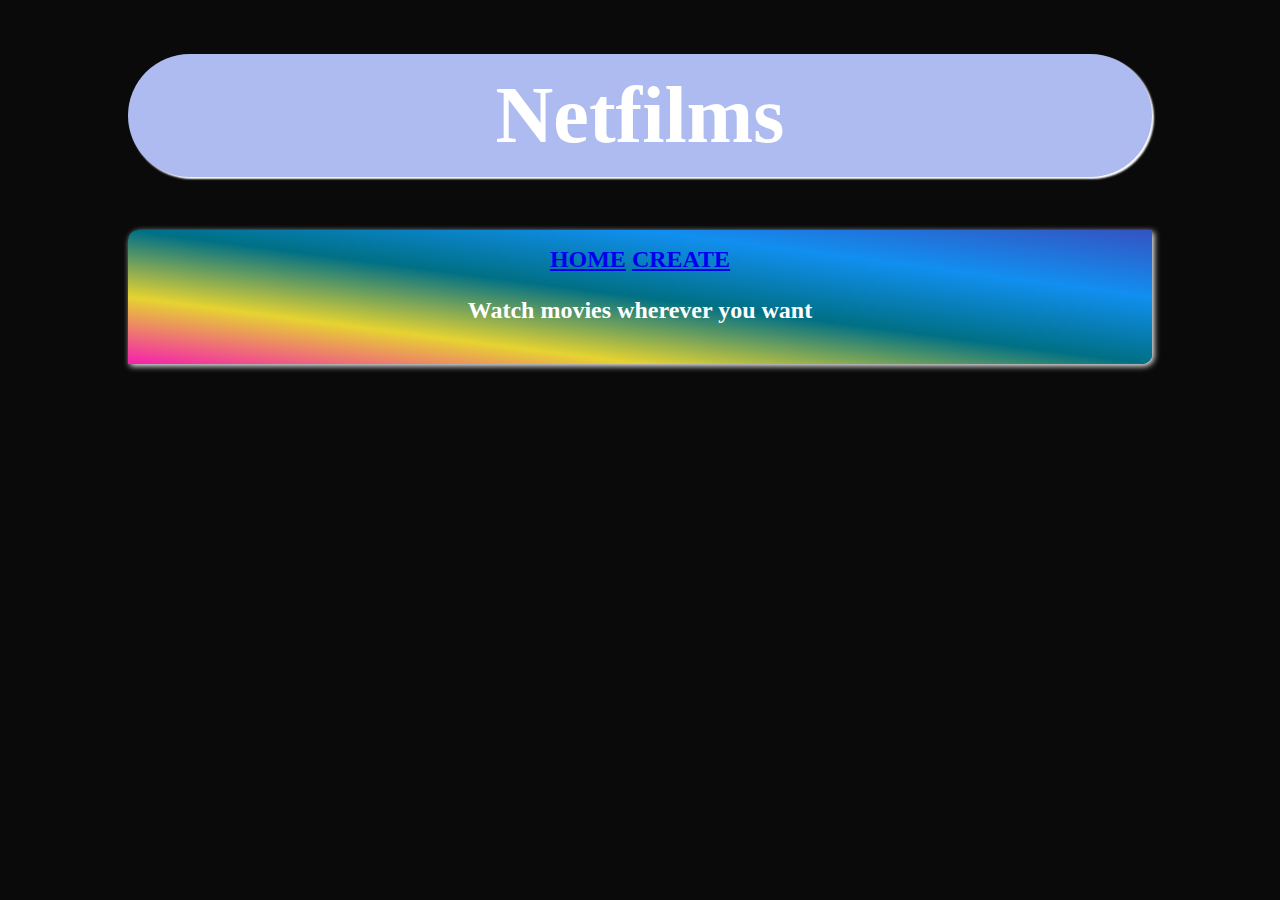
<file: index.html>
<!DOCTYPE html>
<html lang="en">
<head>
    <meta charset="UTF-8">
    <meta name="viewport" content="width=device-width, initial-scale=1.0">
    <title>Fetch API</title>
    <link rel="stylesheet" href="index.css">
    <script defer src="./index.js"></script>
</head>

<body>
    <h1>Netfilms</h1>
    <h2> <a href="./index.html">HOME</a>
        <a href="./create.html">CREATE</a>
        <p>Watch movies wherever you want </p>
        
    </h2>
    <section id="moviesContainer">
    </section>
</body>

</html>
</file>
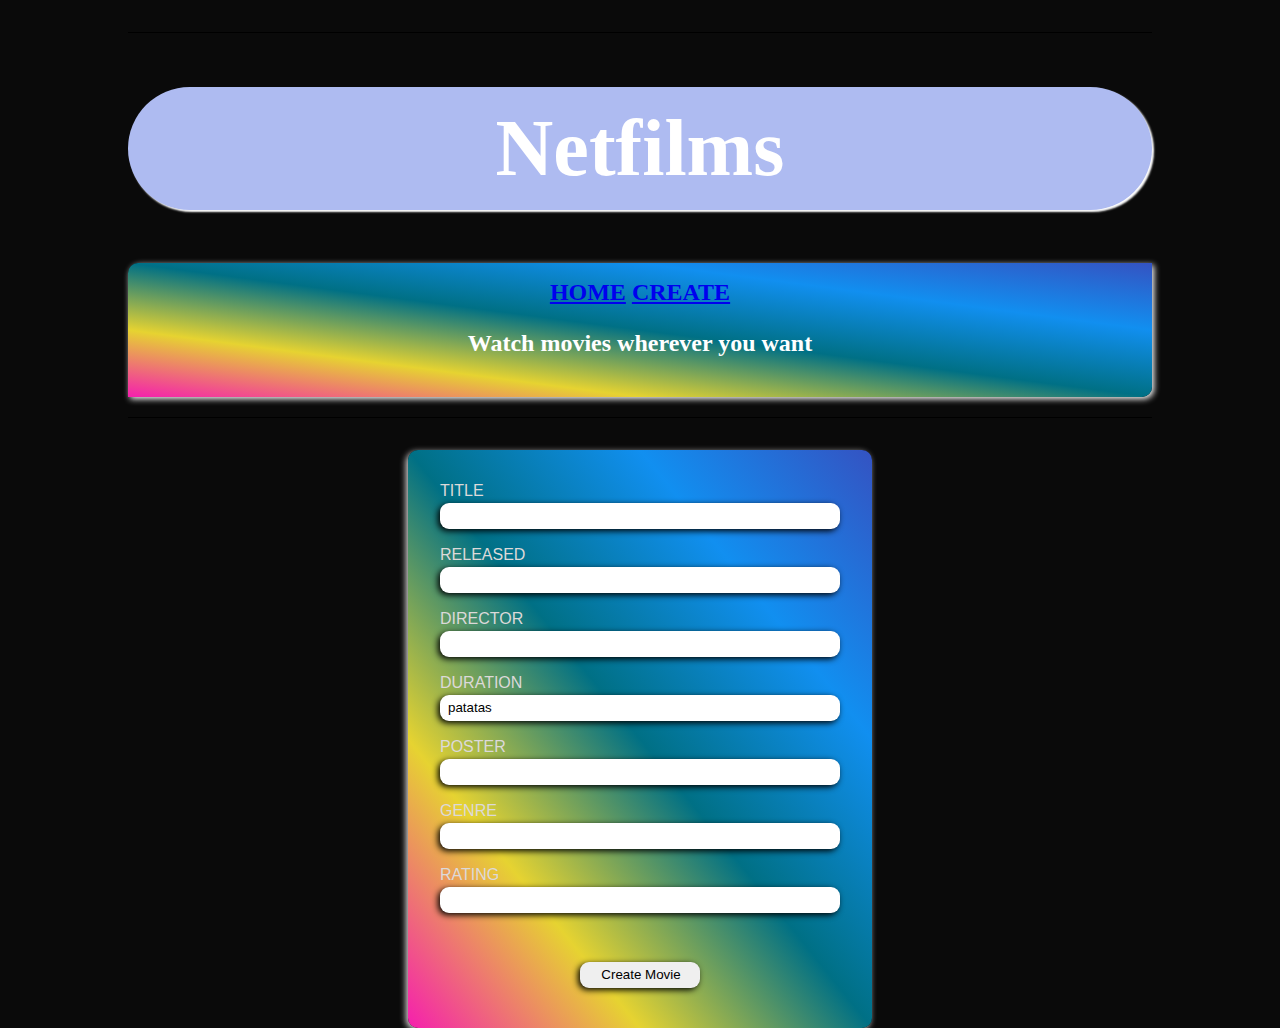
<file: create.html>
<!DOCTYPE html>
<html lang="en">

<head>
  <meta charset="UTF-8">
  <meta name="viewport" content="width=device-width, initial-scale=1.0">
  <script defer src="./form.js"></script>
  <link rel="stylesheet" href="./index.css">
  <title>MOVIES DB</title>
</head>

<body>
  <div class="container">

    <header>
        <h1>Netfilms</h1>
        <h2> <a href="./index.html">HOME</a>
            <a href="./create.html">CREATE</a>
            <p>Watch movies wherever you want </p>
        </h2>

    </header>

    <main>
      <form id='form'>
        <div class="formGroup">
          <label for="title">Title</label>
          <input type="text" id='title' name='title' required>
        </div>
        <div class="formGroup">
          <label for="year">Released</label>
          <input type="text" id='year' name='year' required>
        </div>
        <div class="formGroup">
          <label for="director">Director</label>
          <input type="text" id='director' name='director' required>
        </div>
        <div class="formGroup">
          <label for="duration">Duration</label>
          <input type="text" id='duration' name='duration' required value='patatas'>
        </div>
        <div class="formGroup">
          <label for="poster">Poster</label>
          <input type="text" id='poster' name='poster' required>
        </div>
        <div class="formGroup">
          <label for="genre">Genre</label>
          <input type="text" id='genre' name='genre' required>
        </div>
        <div class="formGroup">
          <label for="rate">Rating</label>
          <input type="text" id='rate' name='rate' required>
        </div>
        <input type="submit" value="Create Movie">

      </form>
    </main>

  </div>
</body>

</html>
</file>
<file: index.css>
.container {
    width: 100%;
  }
  
  body {
    width: 80vw;
    text-align: center;
    margin: 0 auto;
    overflow-y: scroll;
    scrollbar-width: auto;
    background: rgb(10, 10, 10);
  }

  h1 {
    font-size: 5rem; 
    color: white;
    padding: 1rem 0;
    align-items: center;
    justify-content: space-between;
    box-shadow: 2px 2px 2px;
    border-radius: 100px;
    background : rgb(174, 187, 241);
  }


  h2 {
    color: white;
    padding: 1rem 0;
    align-items: center;
    justify-content: space-between;
    box-shadow: 2px 2px 6px;
    border-top-left-radius: 10px;
    border-bottom-right-radius: 10px;
    background-image: linear-gradient(to left bottom, #3453c2, #118ff0, #007085, #e6d331, #f51fae);
  }

  
  header {
    border-bottom: 1px solid;
    border-top: 1px solid;
    margin: 2rem 0;
  }
  
  nav ul {
    display: flex;
    justify-content: center;
    gap: 2rem;
    list-style-type: none;
  }
  
  nav ul a {
    padding: .3rem 1rem;
    font-family: 'Segoe UI', Tahoma, Geneva, Verdana, sans-serif;
    text-decoration: none;
  }
  
  nav ul a:hover {
    background-color: tomato;
    color: white
  }
  
  #moviesContainer {
    display: grid;
    grid-template-columns: repeat(auto-fill, minmax(200px, 1fr));
    text-align: center;
    gap: 1rem;
  }
  
  article {
    display: flex;
    flex-direction: column;
    padding: 1rem 0;
    align-items: center;
    justify-content: space-between;
    box-shadow: 2px 2px 6px;
    border-top-left-radius: 10px;
    border-bottom-right-radius: 10px;
    background : rgb(91, 128, 175);
  }
  
  img {
    height: 280px;
    cursor: pointer
  }

  img:hover {
    border: 2px solid rgb(226, 17, 80);
    text-transform: uppercase;
  }
  article p {
    margin: 5px
  }
  
  
  
  
  #form {
    text-transform: uppercase;
    font-family: 'Franklin Gothic Medium', 'Arial Narrow', Arial, sans-serif;
    margin: 0 auto;
    display: flex;
    flex-direction: column;
    background-image: linear-gradient(to left bottom, #3453c2, #118ff0, #007085, #e6d331, #f51fae);
    padding: 2rem;
    max-width: 400px;
    border-radius: 10px;
    box-shadow: -2px 2px 6px;
    color: rgb(220, 217, 217)
  }
  
  #form input {
    line-height: 1.5rem;
    border: none;
    border-radius: 9px;
    box-shadow: -2px 2px 6px;
    padding-left: .5rem;
  }
  
  #form input[type="submit"] {
    width: 120px;
    margin: 2rem auto .5rem;
  }
  
  #form input[type="submit"]:hover {
    cursor: pointer;
  }
  
  .formGroup {
    display: flex;
    flex-direction: column;
    margin-bottom: 1em;
    height: 3rem;
  }
  
  .formGroup label {
    margin-bottom: .2rem;
    text-align: start;
  }
  
  .hidden {
    display: none;
  }
  
  @media (width <=360px) {
    body {
      width: 100vw
    }
  
    #moviesContainer {
      grid-template-columns: 1fr;
    }
  
  }
</file>
